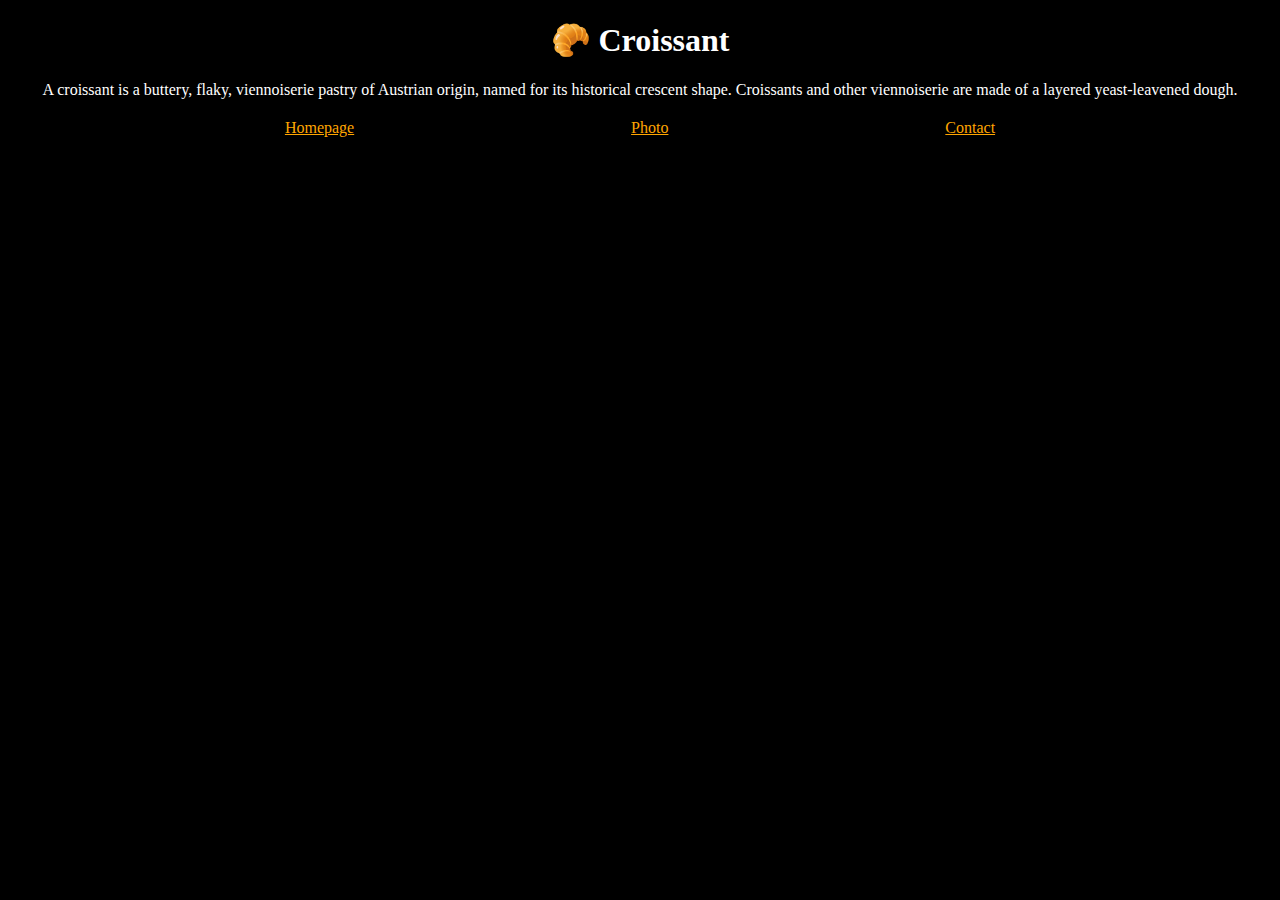
<file: index.html>
<!DOCTYPE html>
<html lang="en">
  <head>
    <meta charset="UTF-8" />
    <meta http-equiv="X-UA-Compatible" content="IE=edge" />
    <meta name="viewport" content="width=device-width, initial-scale=1.0" />
    <link rel="stylesheet" href="/src/styles.css" />
    <title>The best Croissant in Prague-croissant.cz</title>
    <meta name="description" content="Taste the best croissant in town" />
  </head>
  <body>
    <h1>🥐 Croissant</h1>
    <p>
      A croissant is a buttery, flaky, viennoiserie pastry of Austrian origin,
      named for its historical crescent shape. Croissants and other viennoiserie
      are made of a layered yeast-leavened dough.
    </p>
    <div class="links">
      <a href="/" title="Home">Homepage</a>
      <a href="/photo.html" title="Croissant photo">Photo</a>
      <a href="/contact.html" title="Contact croissant.cz">Contact</a>
    </div>
  </body>
</html>
</file>
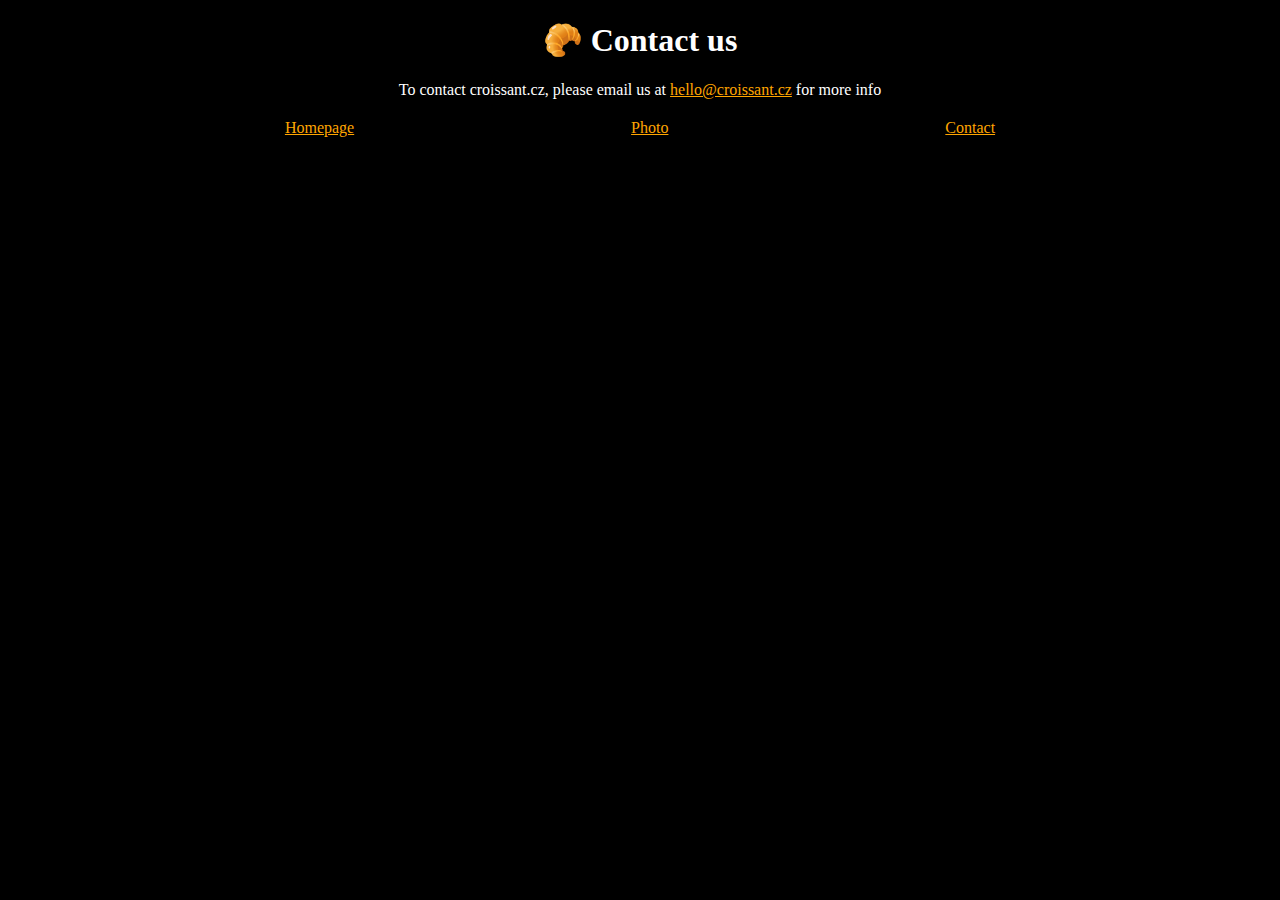
<file: contact.html>
<!DOCTYPE html>
<html lang="en">
  <head>
    <meta charset="UTF-8" />
    <meta http-equiv="X-UA-Compatible" content="IE=edge" />
    <meta name="viewport" content="width=device-width, initial-scale=1.0" />
    <link rel="stylesheet" href="/src/styles.css" />
    <title>Contact us - croissant.cz</title>
    <meta
      name="description"
      content="Contact croissant.cz to learn more about our homemade croissants"
    />
  </head>
  <body>
    <h1>🥐 Contact us</h1>
    <p>
      To contact croissant.cz, please email us at
      <span><a href="mailto:hello@croissant.cz">hello@croissant.cz</a></span>
      for more info
    </p>
    <div class="links">
      <a href="/" title="Home">Homepage</a>
      <a href="/photo.html" title="Croissant photo">Photo</a>
      <a href="/contact.html" title="Contact croissant.cz">Contact</a>
    </div>
  </body>
</html>
</file>
<file: src/styles.css>
body {
  color: white;
  background-color: black;
}

h1 {
  text-align: center;
}
p {
  text-align: center;
}
img {
  text-align: center;
  display: block;
  margin: 0 auto;
  margin-top: 40px;
}
a {
  color: orange;
}
.links {
  display: flex;
  justify-content: center;
  justify-content: space-evenly;
  flex: 1;
  text-align: center;
  margin-top: 20px;
}
.link-back-to-homepage {
  display: block;
  text-align: center;
  margin-top: 20px;
}
.picture-of-croissant {
  max-width: 100%;
  margin: 20px auto;
  border-radius: 10px;
}
</file>
